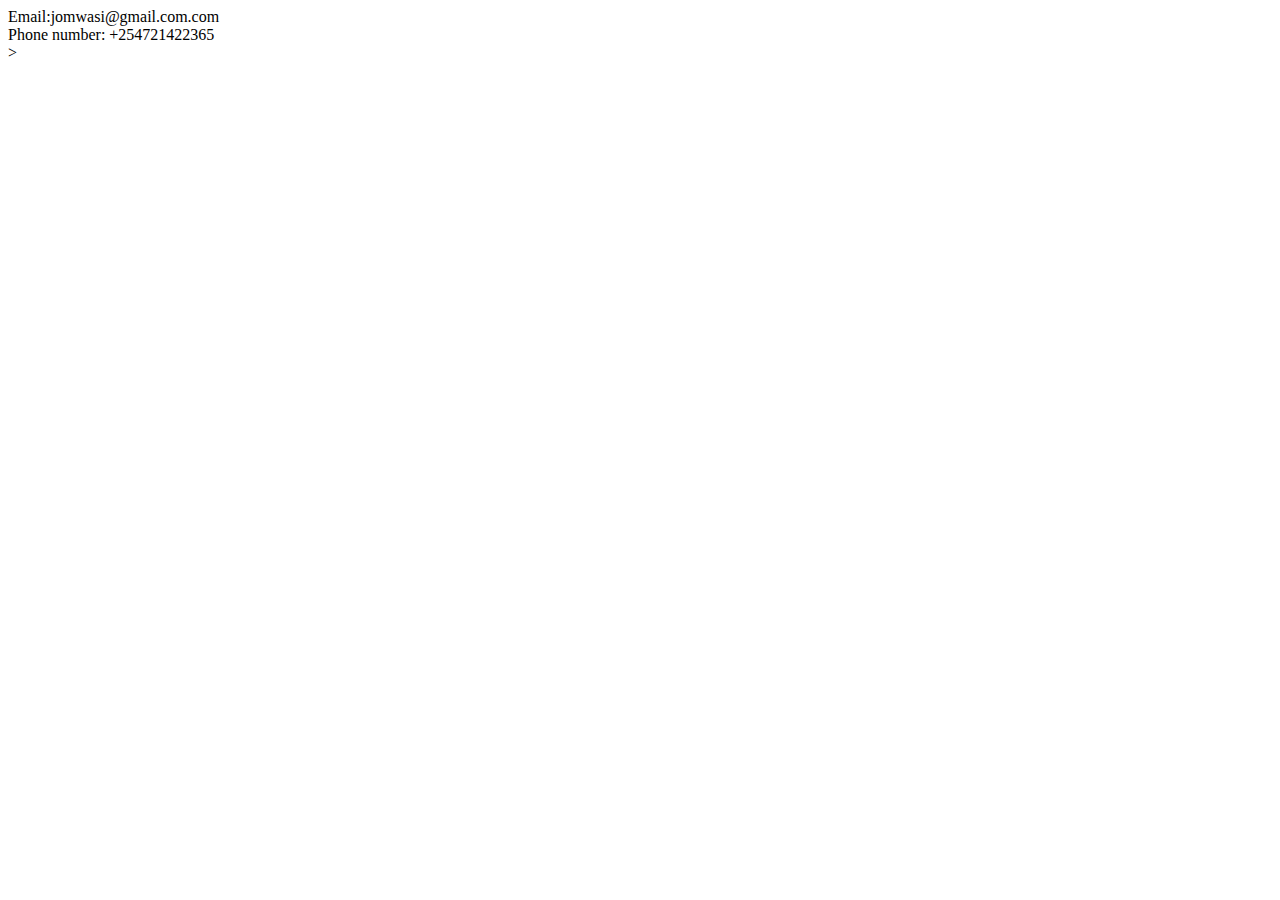
<file: contact.html>
<!DOCTYPE html>
<html lang="en">
<head>
    <meta charset="UTF-8">
    <meta http-equiv="X-UA-Compatible" content="IE=edge">
    <meta name="viewport" content="width=device-width, initial-scale=1.0">
    <title>contact</title>
</head>
<body>
    <li>Email:jomwasi@gmail.com.com</li>
    <lI>Phone number: +254721422365 </lI>>
    </lI>
    
</body>
</html>
</file>
